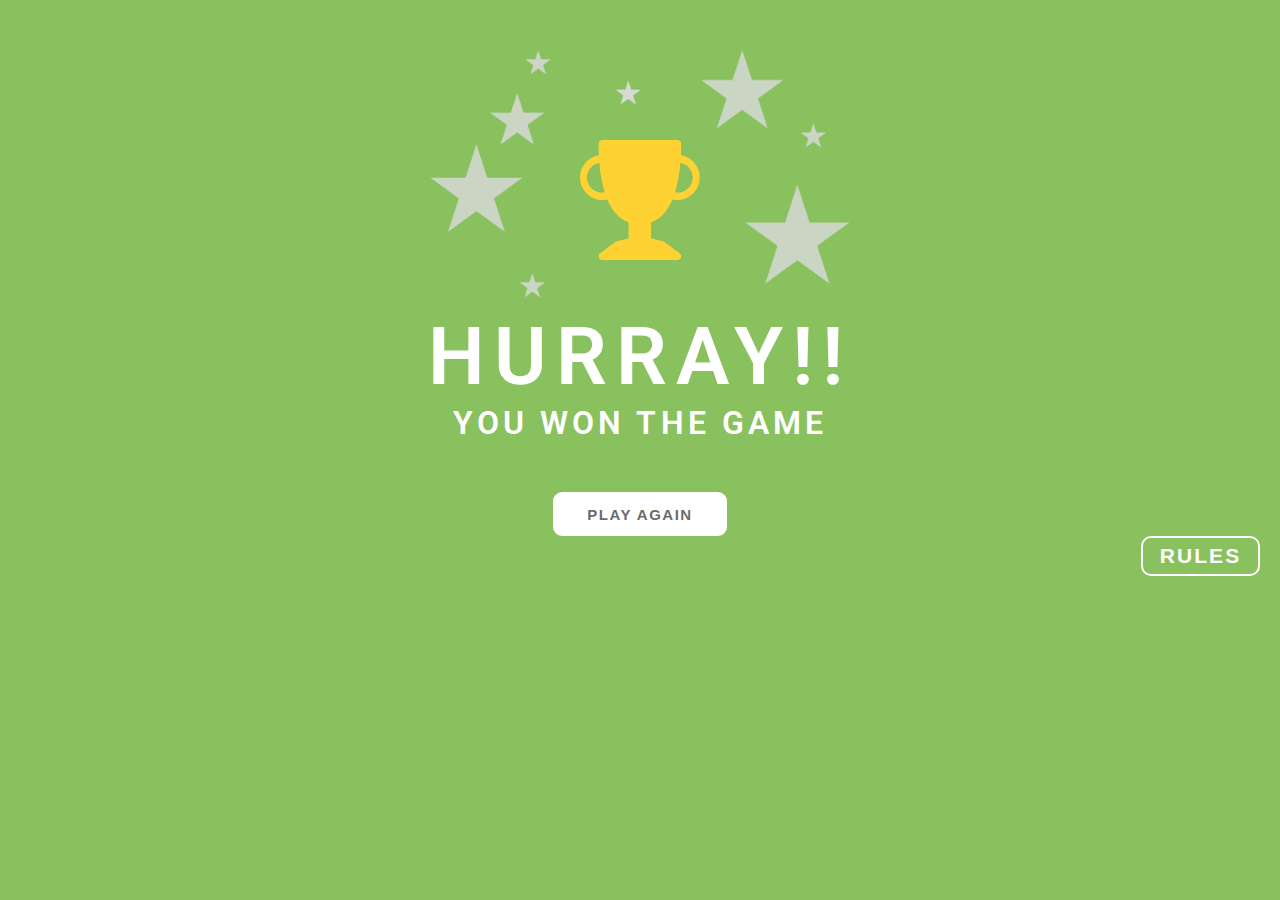
<file: hurray.html>
<!DOCTYPE html>
<html lang="en">
<head>
    <meta charset="UTF-8">
    <meta name="viewport" content="width=device-width, initial-scale=1.0">
    <title>Game</title>
    <link rel="stylesheet" href="style.css">
    <style>
        @import url('https://fonts.googleapis.com/css2?family=DM+Sans:opsz@9..40&family=Delius+Unicase&family=Roboto&display=swap');
        @import url('https://fonts.googleapis.com/css2?family=DM+Sans:opsz@9..40&family=Dangrek&family=Delius+Unicase&family=Roboto&display=swap');
    </style>
</head>
<body>
    <div class="main-container">
        <div class="star">
            <img class="blink" src="./images/stars.png" alt="stars">
        </div>
        <div class="trophy">
            <img src="./images/Vector.png" alt="trophy" class="trophy">
        </div>
        <div class="text">
            <p id="hurray">HURRAY!!</p>
            <P id="para">YOU WON THE GAME</P>
        </div>
        <div class="button1">
        <a href="index.html"><button class="play-btn">PLAY AGAIN</button></a>
        </div>
        <div class="button2">
            <button class="rules-btn btn">RULES</button>
        </div>
        <div class="rules-board">
            <div class="cross-button">X</div>
            <h2>Game Rules</h2>
            <ul>
                <li>Rock beats scissors, scissors beat  paper, and paper beats rock.</li>
                <li>Agree ahead of time whether you’ll count off “rock, paper, scissors, shoot” or just “rock, paper, scissors.”</li>
                <li>Use rock, paper, scissors to settle  minor decisions or simply play to pass the time.</li>
                <li>If both players lay down the same hand,  each player lays down another hand.</li>
            </ul>
            
        </div>
    </div>
    <script src="script.js"></script>
</body>
</html>
</file>
<file: style.css>
*{
  padding: 0;
  margin: 0;
  box-sizing: border-box;
}

body{
  font-family: "Roboto", sans-serif;
  background-color: #89C15E;
  text-transform: uppercase;
}



.box{
  width: 100vw;
  height: 100vh;
  display: flex;
  flex-direction: column;
  align-items: center;
}



.scoreboard{
  width: 50rem;
  height: 12rem;
  border: 2px solid #fff;
  border-radius: 15px;
  margin-top: 3.125rem;
  display: flex;
  justify-content: space-between;
  align-items: center;
}

.title{
  margin-left: 30px;
  color: #FFF;
  font-size: 2.125rem;
  font-weight: 600;
  letter-spacing: 0.25rem;
}

.score{
  width: 8.6rem;
  height: 8rem;
  padding:10px;
  border-radius: 9px;
  background: #FFF;
  color: #656565;
  font-size: 17px;
  font-style: normal;
  font-weight: 600;
  line-height: normal;
  letter-spacing: 1.7px;
  text-align: center;
}

#computer-score, #your-score {
  color: #252525;
  text-align: center;
  font-size: 3.75rem;
  font-weight: 700;
}

.computer-score {
  margin-left: 16rem;
}

.your-score {
  margin-right: 1rem;
}



.hands{
  background-image: url("./images/triangle.png");
  background-repeat: no-repeat;
  background-position: center;
  background-size: 14.5rem;
  width: 22rem;
  height: 24rem;
  display: flex;
  flex-wrap: wrap;
  justify-content: center;
  margin-top: 5rem;

}

.hand{
  background-color: #FFF;
  width: 9rem;
  height: 9rem;
  border-radius: 50%;
  
  cursor: pointer;
 
}

.scissors-img{
  padding: 37px 47px;
  height: 120px;
}

.rock-img{
  padding: 39px 0px 0px 36px;
  height: 80px;
}

.paper-img{
  padding: 33px 0 0 35px;
  height: 90px;
}

.rock{
  margin-right: 32px;
  border: 10px solid #0074B6;
}

.paper{
  border: 10px solid #FFA943;
}

.scissors{
  margin-left: 32px;
  border: 10px solid #BD00FF;
}





.buttons{
  position: absolute;
  left: 79%;
  top: 90%;
  width: 16rem;
  display: flex;
  justify-content: space-between;
  align-items: center;
}

.btn{  
  width: 119px;
  height:40px;
  border-radius: 10px;
  border: 2px solid #FFF;
  color: #FFF;
  font-size: 21px;
  font-weight: 600;
  letter-spacing: 2.1px;
  background: rgba(217, 217, 217, 0.00);
  cursor: pointer;
}

.next-btn{
  display: none;
  margin-left: 0.6rem;

}

.buttons a{
  text-decoration: none;
}

.btn:hover{
  background-color: #FFF;
  color: #676666;
}



.rules-board{
  display: none;
  position: absolute;
  top: 35%;
  left: 76%;
  width: 280px;
  height: 320px;
  padding: 11px 33px;
  border: 5px solid white;
  border-radius: 13px;
  background-color: #004429;
  color: #FFF;
  font-size: 13px;
  font-weight: 500;
}

h2{
  color: #FFF;
  padding: 0 10px 10px 2px;
  text-align: center;
}

li{
  font-size: 13px;
  list-style: square;
}

li::marker {
  color: #FFD600;
  font-size: 20px;
}

/* x ----sign--button */

.cross-button{
  position:fixed;
  top: 32%;
  right: 0;
  text-align: center;
  height: 44px;
  width: 46px;
  color: #FFF;
  font-family: Dangrek;
  font-size: 22px;
  font-weight: 500;
  border: 3px solid #FFF;
  border-radius: 50%;
  background-color: red;
  cursor: pointer;
  transition: all 0.25s;
}



/*hurra page*/

.trophy {
  display: flex;
  justify-content: center;
  height: 120px;
  margin-bottom: 20px; 
}

.star {
  display: flex;
  justify-content: center;
  height: 90px;
  margin-top: 50px;
}

.star img {
  height: 250px;
}

#hurray {
  color: #FFF;
  text-align: center;
  font-size: 80px;
  font-weight: 600;
  letter-spacing: 9.1px;
  margin-top: 50px; 
}

#para {
  color: #FFF;
  text-align: center;
  font-size: 32px;
  font-weight: 600;
  letter-spacing: 4.1px;
}

.button1 {
  display: flex;
  justify-content: center;
  margin-top: 50px;
}

.play-btn {
  width: 174px;
  height: 44px;
  border: 2px solid #fff;
  border-radius: 9px;
  background: #FFF;
  color: #6B6B6B;
  font-size: 15px;
  font-weight: 600;
  letter-spacing: 1.5px;
  cursor: pointer;
}




.button2 {
  float: right;
  margin-right: 20px;
}

/*****************************  CONTEXT **************************/

.contest{
  width: 56.25rem;
  display:none;
  margin-top: 50px;
}

.contest > div{
  flex: 1;
}

.contest h4{
  color: #FFF;
  margin-top: 20px;
  margin-bottom: 30px;
  text-align: center;
}

.decision{
  height: 320px;
  color: #FFF;
  text-align: center;
  display: flex;
  flex-direction: column;
  align-items: center;
  justify-content: center;
}

.win{
  font-size: 35px;
  font-style: normal;
  font-weight: 800;
  line-height: normal;
  letter-spacing: 3.9px;
}

.against-pc{
  font-size: 18px;
  font-style: normal;
  font-weight: 600;
  line-height: normal;
  letter-spacing: 3.9px;
}

.handimage{
  display: flex;
  justify-content: center;
  margin-left: 75px;
}

.newGame{
  margin-top: 25px;
}

/* contest rock paper scissor css */

.hand1{
  background-color: #FFF;
  width: 9rem;
  height: 9rem;
  border-radius: 50%;

}

.hand2{
  padding-top: 36px;
  height: 80px;
}
</file>
